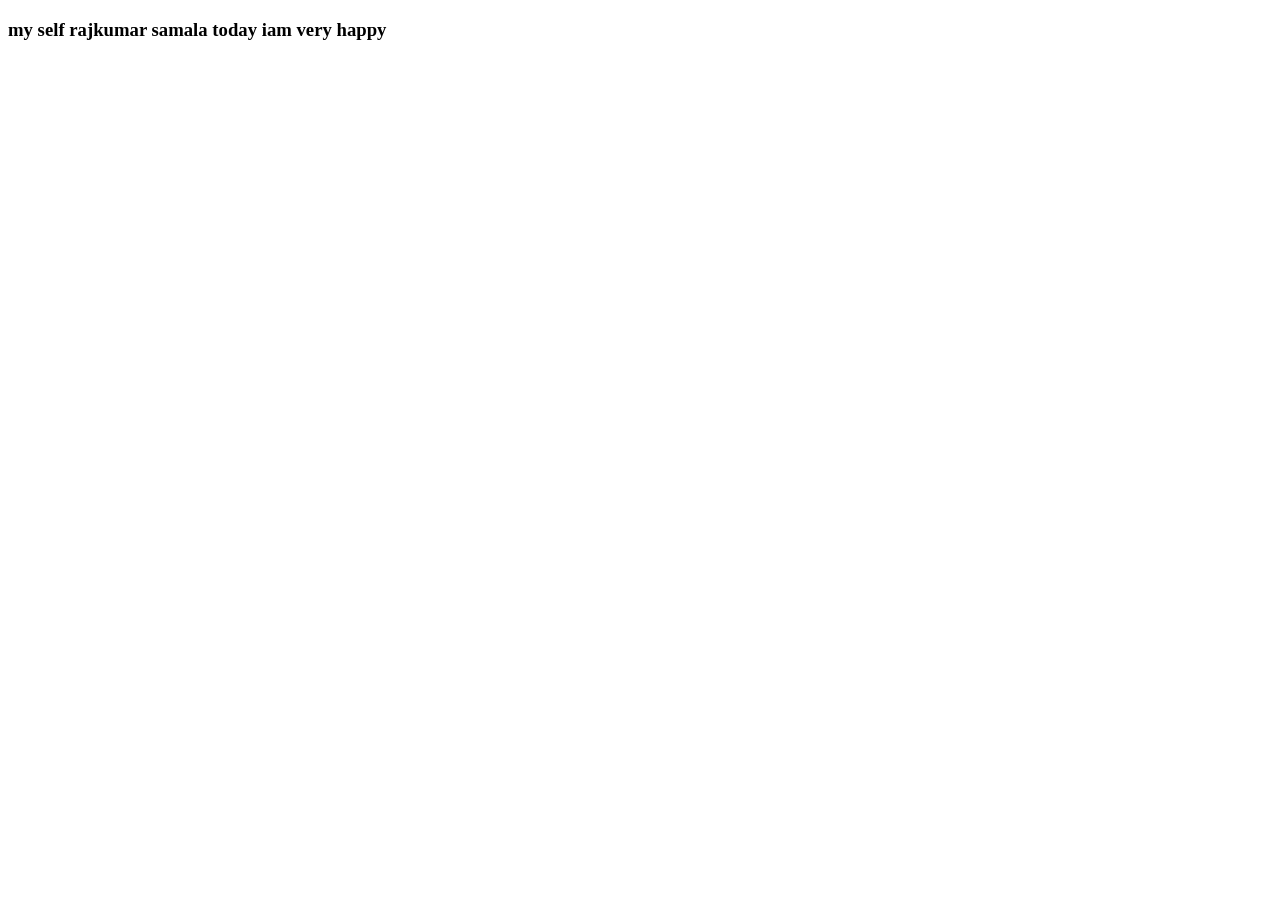
<file: index.html>
<!DOCTYPE html>
<html lang="en">
<head>
    <meta charset="UTF-8">
    <meta name="viewport" content="width=device-width, initial-scale=1.0">
    <title>Document</title>
</head>
<body>
    <h3>my self rajkumar samala today iam very happy</h3>
    
</body>
</html>
</file>
